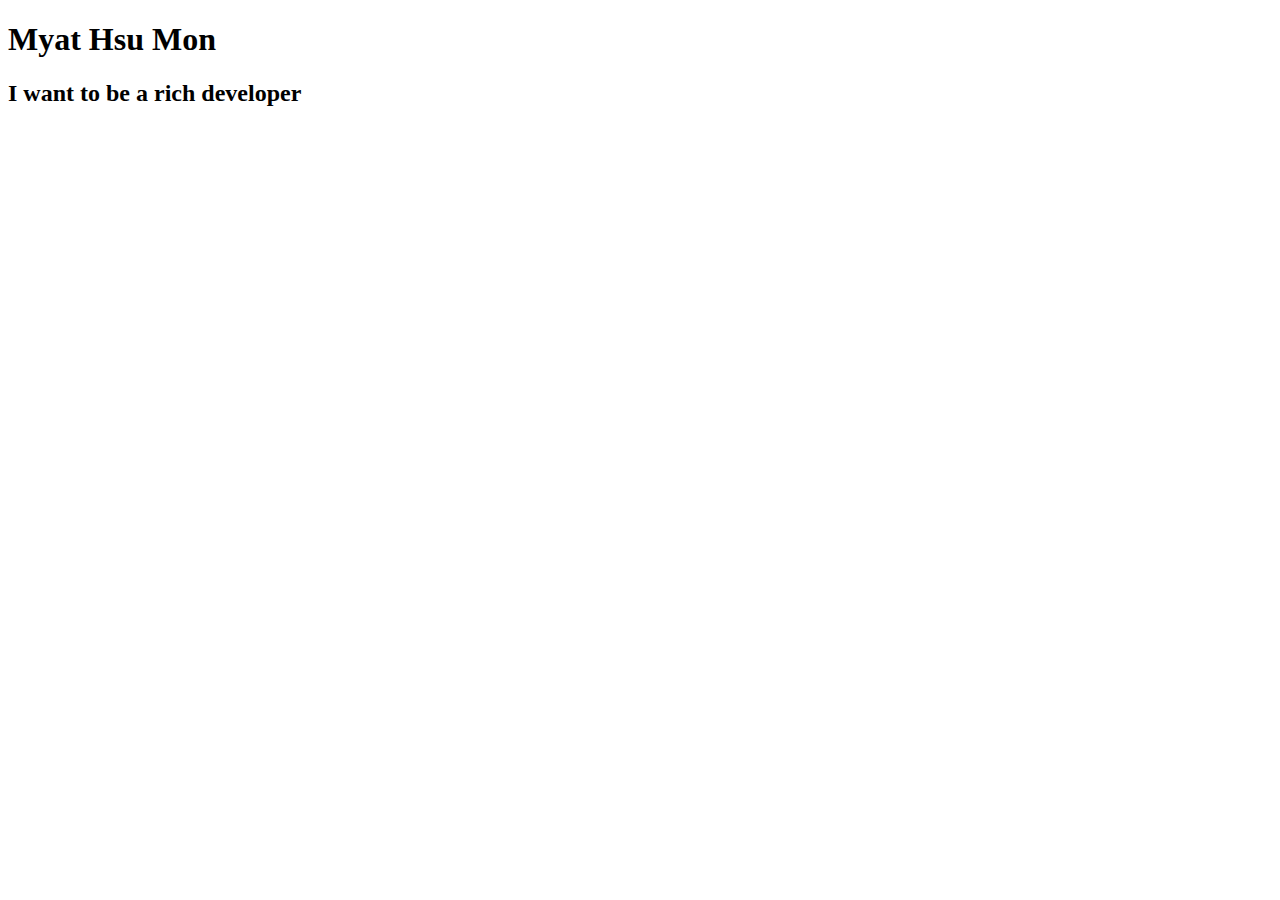
<file: index.html>
<!DOCTYPE html>
<html lang="en">
<head>
    <meta charset="UTF-8">
    <meta name="viewport" content="width=device-width, initial-scale=1.0">
    <title>Document</title>
</head>
<body>
    <h1>Myat Hsu Mon</h1> 
    <h2>I want to be a rich developer</h2>
</body>
</html>
</file>
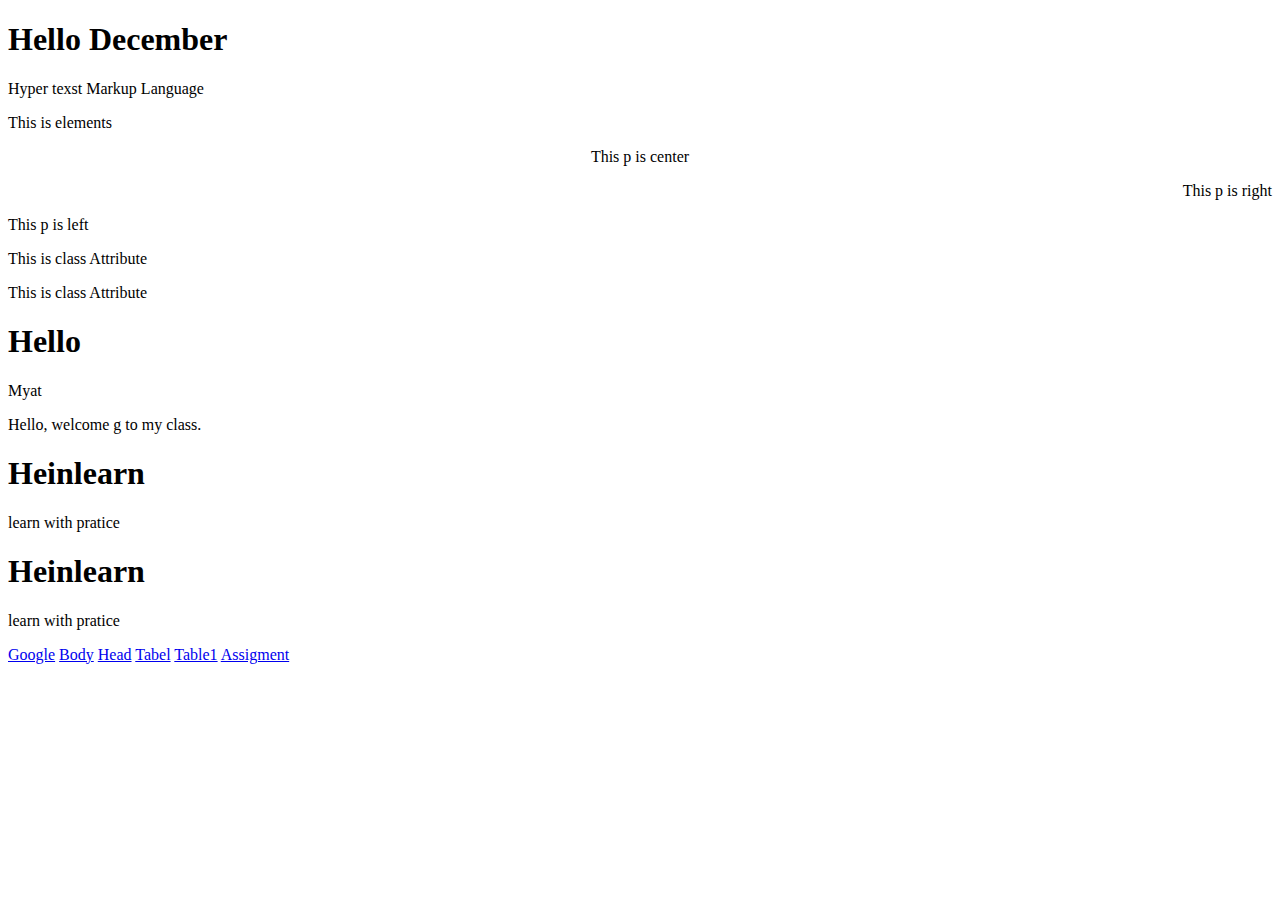
<file: HTML/index.html>
<!DOCTYPE html>
<html lang="en">
<head>
    <meta charset="UTF-8">
    <meta name="viewport" content="width=device-width, initial-scale=1.0">
    <title>Document</title>
</head>
<body>
    <h1>Hello December</h1>
    <p>Hyper texst Markup Language</p>
    <!--Tags and Element-->
    <!--tags-->
    <p></p>
    <div></div>

    <!--elements-->
    <p>This is elements</p>
    <div>
        <p></p>
    </div>

    <!--Attribute-->
    <p align="center">This p is center</p>
    <p align="right">This p is right</p>
    <p align="left">This p is left</p>

    <p class="p-class" id="p-id">This is class Attribute</p>
    <p class="p-id" id="p-class id-class">This is class Attribute</p>
    <h1>Hello</h1>
    <myat>Myat</myat>
    <p>Hello,           welcome       g  to my        class.</p>
    <div><span><h1>Heinlearn</h1><p>learn with pratice</p></span></div>
    
    <div>
        <span>
            <h1>Heinlearn</h1>
            <p>learn with pratice</p>
        </span>
    </div>
    <a href="https://google.com" target="_blank">Google</a>
    <a href="body.html">Body</a>
    <a href="head.html">Head</a>
    <a href="tabel.html">Tabel</a>
    <a href="table1.html">Table1</a>
    <a href="assigment.html">Assigment</a>
</body>
</html>
</file>
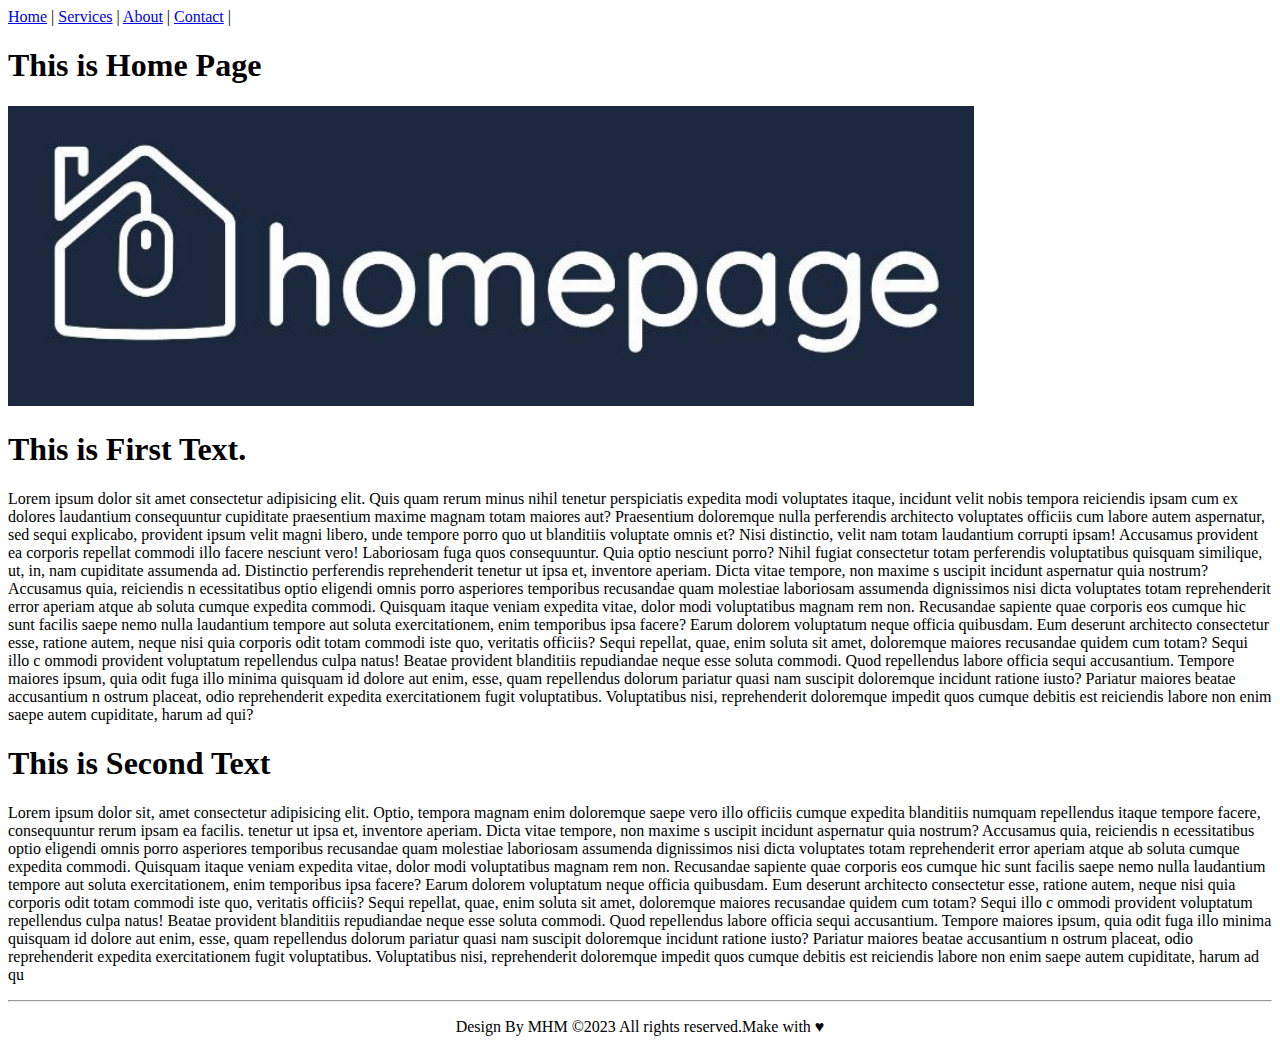
<file: HTML/LINK/index.html>
<!DOCTYPE html>
<html lang="en">
<head>
    <meta charset="UTF-8">
    <meta name="viewport" content="width=device-width, initial-scale=1.0">
    <title>Document</title>
</head>
<body>
    <nav>
        <a href="index.html">Home</a> |
        <a href="pages/service.html">Services</a> |
        <a href="pages/about.html">About</a> |
        <a href="pages/contact.html">Contact</a> |
    </nav>
    <div id="header">
        <h1>This is Home Page</h1>
        <img src="images/home.jpg" alt="" height="300">
    </div>
    <div id="main">
        <h1>This is First Text.</h1>
        <p>Lorem ipsum dolor sit amet consectetur adipisicing elit. 
            Quis quam rerum minus nihil tenetur perspiciatis expedita modi 
            voluptates itaque, incidunt velit nobis tempora reiciendis ipsam 
            cum ex dolores laudantium consequuntur cupiditate praesentium maxime 
            magnam totam maiores aut? Praesentium doloremque nulla perferendis 
            architecto voluptates officiis cum labore autem aspernatur, sed sequi 
            explicabo, provident ipsum velit magni libero, unde tempore porro quo 
            ut blanditiis voluptate omnis et? Nisi distinctio, velit nam totam laudantium
            corrupti ipsam! Accusamus provident ea corporis repellat commodi illo facere 
            nesciunt vero! Laboriosam fuga quos consequuntur. Quia optio nesciunt porro?
            Nihil fugiat consectetur totam perferendis voluptatibus quisquam similique,
            ut, in, nam cupiditate assumenda ad. Distinctio perferendis reprehenderit 
            tenetur ut ipsa et, inventore aperiam. Dicta vitae tempore, non maxime s
            uscipit incidunt aspernatur quia nostrum? Accusamus quia, reiciendis n
            ecessitatibus optio eligendi omnis porro asperiores temporibus recusandae
            quam molestiae laboriosam assumenda dignissimos nisi dicta voluptates totam reprehenderit error aperiam atque ab soluta cumque expedita commodi. Quisquam itaque veniam expedita vitae, dolor modi voluptatibus magnam rem non. Recusandae sapiente quae corporis eos cumque hic sunt facilis saepe nemo nulla laudantium tempore aut soluta exercitationem, enim temporibus ipsa facere? Earum dolorem voluptatum neque officia quibusdam. Eum deserunt architecto consectetur esse, ratione autem, neque nisi quia corporis odit totam commodi iste quo, veritatis officiis? Sequi repellat, quae, enim soluta sit amet, doloremque maiores recusandae quidem cum totam? Sequi illo c
            ommodi provident voluptatum repellendus culpa natus! Beatae provident blanditiis repudiandae neque esse soluta commodi. Quod repellendus labore officia sequi accusantium. Tempore maiores ipsum, quia odit fuga illo minima quisquam id dolore aut enim, esse, quam repellendus dolorum pariatur quasi nam 
            suscipit doloremque incidunt ratione iusto? Pariatur maiores beatae accusantium n
            ostrum placeat, odio reprehenderit expedita exercitationem fugit voluptatibus. 
            Voluptatibus nisi, reprehenderit doloremque impedit quos cumque debitis est reiciendis
            labore non enim saepe autem cupiditate, harum ad qui?
        </p>
        <h1>This is Second Text</h1>
        <p>Lorem ipsum dolor sit, amet consectetur adipisicing elit. Optio, tempora magnam
            enim doloremque saepe vero illo officiis cumque expedita blanditiis numquam 
            repellendus itaque tempore facere, consequuntur rerum ipsam ea facilis.
            tenetur ut ipsa et, inventore aperiam. Dicta vitae tempore, non maxime s
            uscipit incidunt aspernatur quia nostrum? Accusamus quia, reiciendis n
            ecessitatibus optio eligendi omnis porro asperiores temporibus recusandae
            quam molestiae laboriosam assumenda dignissimos nisi dicta voluptates totam reprehenderit error aperiam atque ab soluta cumque expedita commodi. Quisquam itaque veniam expedita vitae, dolor modi voluptatibus magnam rem non. Recusandae sapiente quae corporis eos cumque hic sunt facilis saepe nemo nulla laudantium tempore aut soluta exercitationem, enim temporibus ipsa facere? Earum dolorem voluptatum neque officia quibusdam. Eum deserunt architecto consectetur esse, ratione autem, neque nisi quia corporis odit totam commodi iste quo, veritatis officiis? Sequi repellat, quae, enim soluta sit amet, doloremque maiores recusandae quidem cum totam? Sequi illo c
            ommodi provident voluptatum repellendus culpa natus! Beatae provident blanditiis repudiandae neque esse soluta commodi. Quod repellendus labore officia sequi accusantium. Tempore maiores ipsum, quia odit fuga illo minima quisquam id dolore aut enim, esse, quam repellendus dolorum pariatur quasi nam 
            suscipit doloremque incidunt ratione iusto? Pariatur maiores beatae accusantium n
            ostrum placeat, odio reprehenderit expedita exercitationem fugit voluptatibus. 
            Voluptatibus nisi, reprehenderit doloremque impedit quos cumque debitis est reiciendis
            labore non enim saepe autem cupiditate, harum ad qu
        </p>
    </div>
    <hr>
    <footer>
        <p align="center">Design By MHM &copy;2023 All rights reserved.Make with &hearts;</p>
    </footer>             
</body>
</html>
</file>
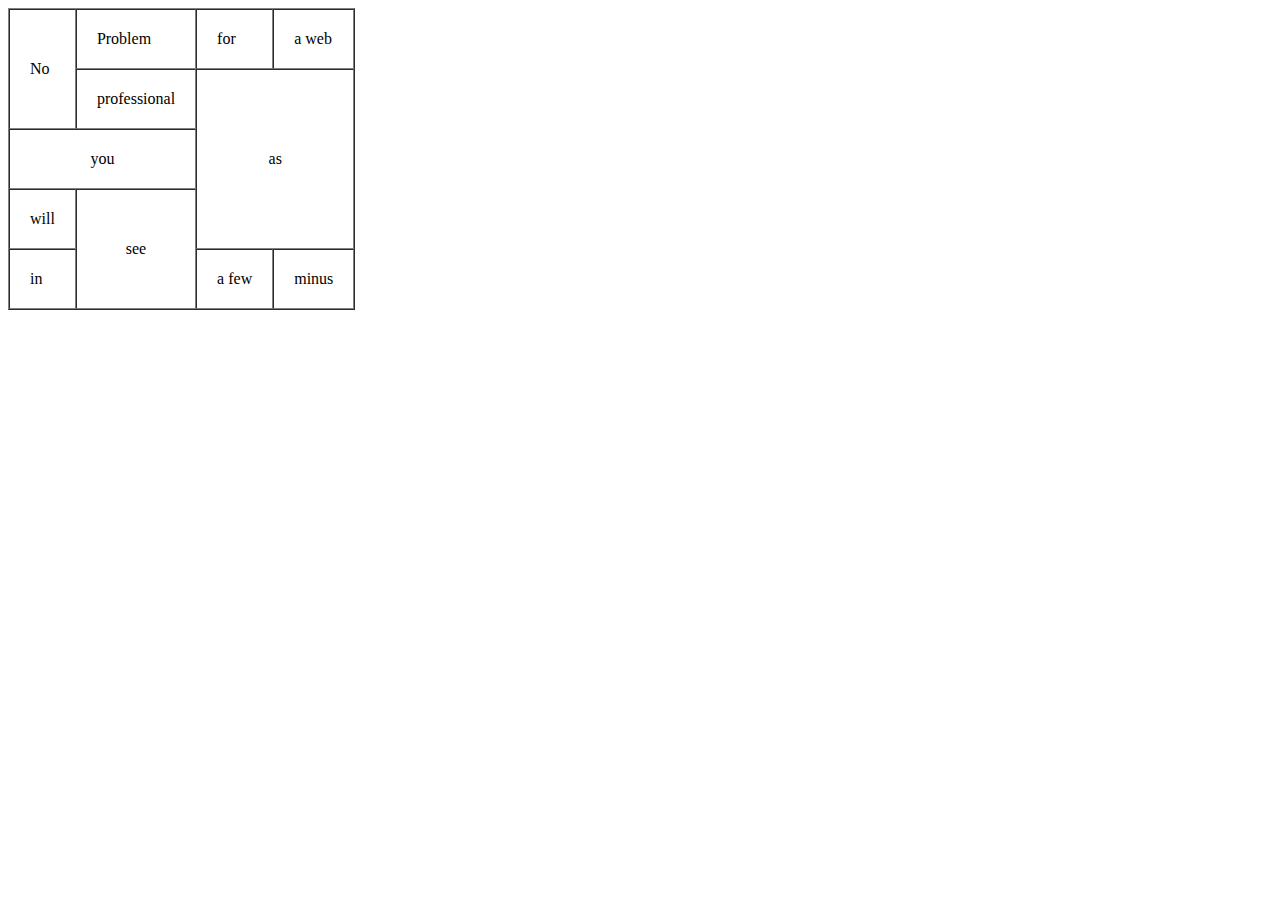
<file: HTML/assigment.html>
<!DOCTYPE html>
<html lang="en">
<head>
    <meta charset="UTF-8">
    <meta name="viewport" content="width=device-width, initial-scale=1.0">
    <title>Document</title>
</head>
<body>
    <table border="1" cellspacing="0" cellpadding="20">
        <tbody>
            <tr>
                <td rowspan="2">No</td>
                <td>Problem</td>
                <td>for</td>
                <td>a web</td>
            </tr>
            <tr>
                <td>professional</td>
                <td rowspan="3" colspan="2" align="center">as</td>
            </tr>
            <tr>
                <td colspan="2" align="center">you</td>
            </tr>
            <tr>
                <td>will</td>
                <td  rowspan="2" align="center">see</td>
            </tr>
            <tr>
                <td>in</td>
                <td>a few</td>
                <td>minus</td>
            </tr>
        </tbody>
    </table>
</body>
</html>
</file>
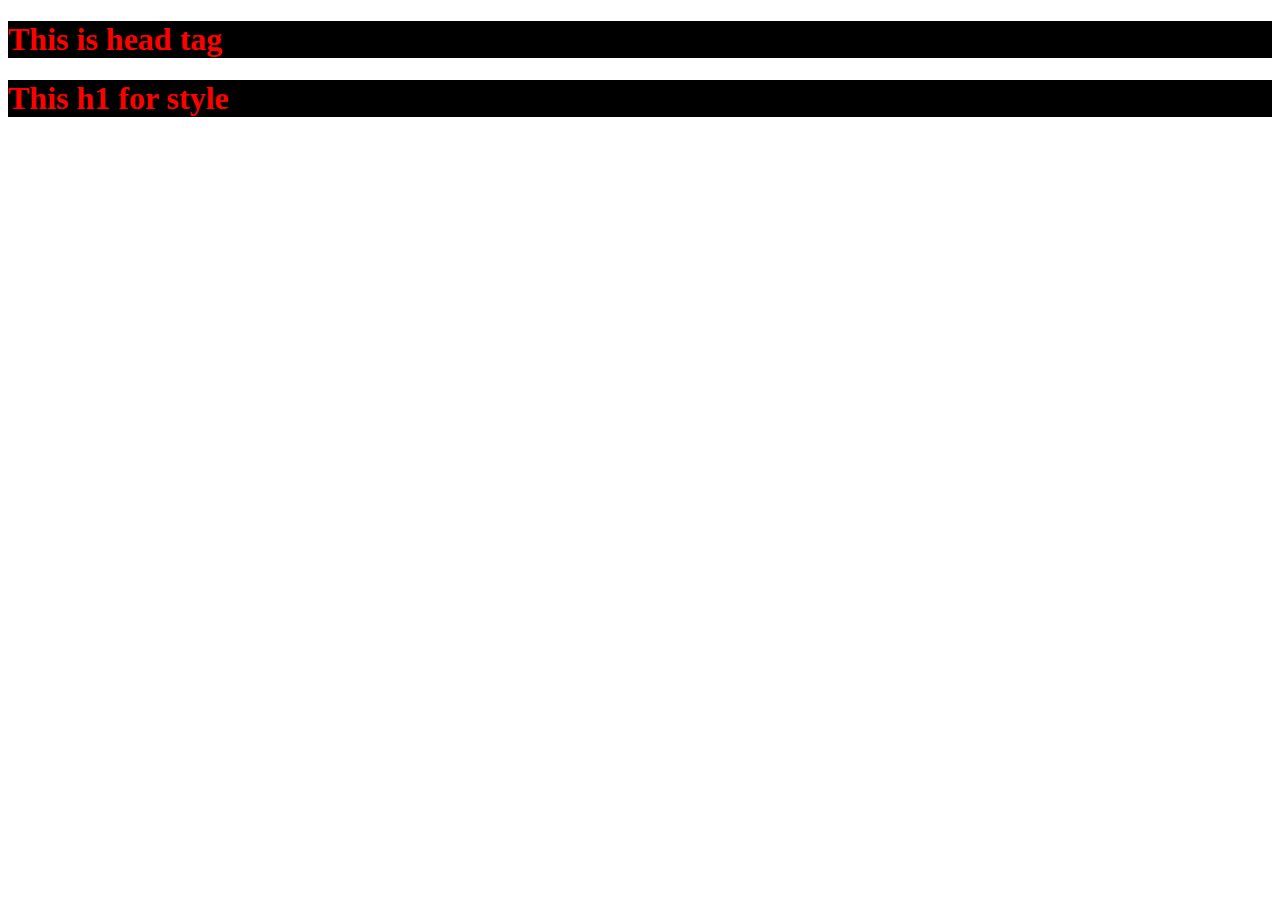
<file: HTML/head.html>
<!DOCTYPE html>
<html lang="en">
<head>
    <meta charset="UTF-8">
    <meta name="viewport" content="width=device-width, initial-scale=1.0">
    
    <meta name="description" content="Listed below is a definition of each Meta Tag and what to enter into the Free Meta Tag Generator to create your own.">
    <meta name="keywords" content="Listed below is a definition of each Meta Tag and what to enter into the Free Meta Tag Generator to create your own.">
    <meta name="robots" content="index, nofollow">
    <meta name="language" content="EN">
    <meta name="generator" content="FreeMetaTagGenerator.com">

    <!--Internal Style -->
    <style>
        /*selector{
            properties:value;
        } */
        h1{
            color: red;
        }
        /*<!--External Style-->*/
    </style>
       <link rel="stylesheet" href="styles.css">
       <script>
           alert('Hello Js')
       </script>
</head>
<body>
    <h1>This is head tag</h1>
    <h1>This h1 for style</h1>
</body>
</html>
</file>
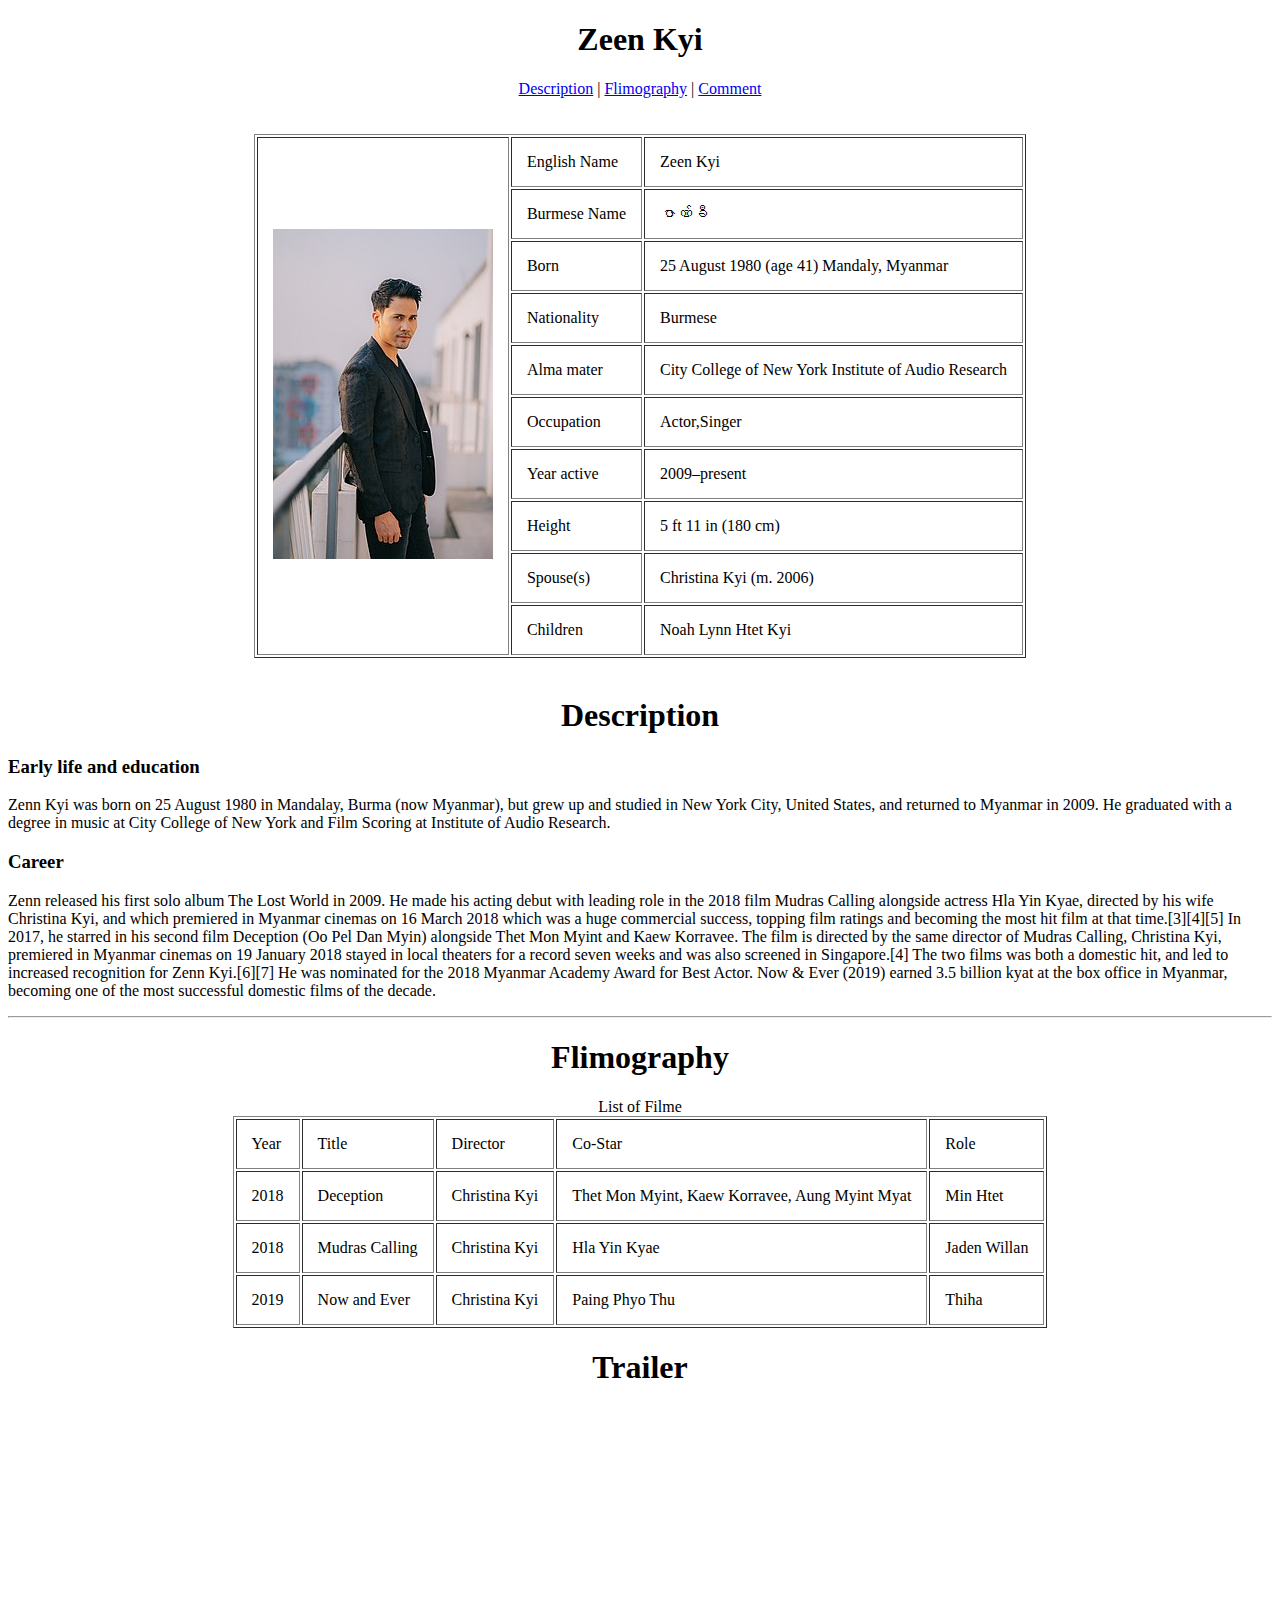
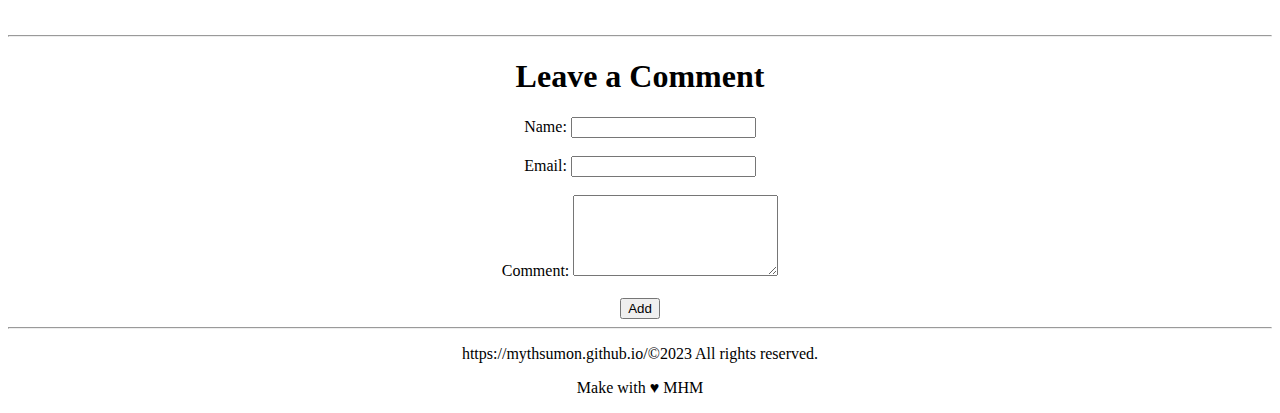
<file: HTML/html_assign.html>
<!DOCTYPE html>
<html lang="en">
<head>
    <meta charset="UTF-8">
    <meta name="viewport" content="width=device-width, initial-scale=1.0">
    <title>HTML Assigment</title>
</head>
<body>
    <h1 align="center">Zeen Kyi</h1>
    <div align="center" margin="4">
        <a href="#desc">Description</a> |
        <a href="#flim">Flimography</a> |
        <a href="#comment">Comment</a>
    </div>
    <br>
    <br>
    <table border="1" cellpadding="15" align="center">
        <tbody>
            <tr>
                <td rowspan="10"><img src="LINK/images/zeenkyi.jpg" alt=""></td>
                <td>English Name</td>
                <td>Zeen Kyi</td>
            </tr>
            <tr>
                <td>Burmese Name</td>
                <td>ဇာဏ်ခီ</td>
            </tr>
            <tr>
                <td>Born</td>
                <td>25 August 1980 (age 41) Mandaly, Myanmar</td>
            </tr>
            <tr>
                <td>Nationality</td>
                <td>Burmese</td>
            </tr>
            <tr>
                <td>Alma mater</td>
                <td>	City College of New York
                    Institute of Audio Research</td>
            </tr>
            <tr>
                <td>Occupation</td>
                <td>	
                    Actor,Singer</td>
            </tr>
            <tr>
                <td>Year active</td>
                <td>2009–present</td>
            </tr>
            <tr>
                <td>Height</td>
                <td>5 ft 11 in (180 cm)</td>
            </tr>
            <tr>
                <td>Spouse(s)</td>
                <td>	Christina Kyi ​(m. 2006)</td>
            </tr>
            <tr>
                <td>Children</td>
                <td>	Noah Lynn Htet Kyi</td>
            </tr>
        </tbody>
    </table>
    <br>
    <div id="desc" padding="30px">
        <h1 align="center">Description</h1>
        <h3>Early life and education</h3>
        <p>Zenn Kyi was born on 25 August 1980 in Mandalay, 
            Burma (now Myanmar), but grew up and studied in New York City, United States, and returned to Myanmar in 2009. 
            He graduated with a degree in music at City College of New York and Film Scoring at Institute of Audio Research.
        </p>
            <h3>Career</h3>
            <p>Zenn released his first solo album The Lost World in 2009. He made his acting debut with leading role in the 2018 film Mudras Calling alongside actress Hla Yin Kyae, directed by his wife Christina Kyi, and which premiered in Myanmar cinemas on 16 March 2018 which was a huge commercial success, topping film ratings and becoming the most hit film at that time.[3][4][5]

                In 2017, he starred in his second film Deception (Oo Pel Dan Myin) alongside Thet Mon Myint and Kaew Korravee. The film is directed by the same director of Mudras Calling, Christina Kyi, premiered in Myanmar cinemas on 19 January 2018 stayed in local theaters for a record seven weeks and was also screened in Singapore.[4]
                
                The two films was both a domestic hit, and led to increased recognition for Zenn Kyi.[6][7] He was nominated for the 2018 Myanmar Academy Award for Best Actor.
                
                Now & Ever (2019) earned 3.5 billion kyat at the box office in Myanmar, becoming one of the most successful domestic films of the decade.
            </p>
    </div>
    <hr>
    <div id="flim" align="center">
        <h1 align="center">Flimography</h1>
        <table  border="1" cellpadding="15">
            <thead>List of Filme</thead>
            <tbody>
                <tr>
                    <td>Year</td>
                    <td>Title</td>
                    <td>Director</td>
                    <td>Co-Star</td>
                    <td>Role</td>
                </tr>
                <tr>
                    <td>2018</td>
                    <td>Deception</td>
                    <td>Christina Kyi</td>
                    <td>Thet Mon Myint, Kaew Korravee, Aung Myint Myat</td>
                    <td>Min Htet</td>
                </tr>
                <tr>
                    <td>2018</td>
                    <td>Mudras Calling</td>
                    <td>Christina Kyi</td>
                    <td>Hla Yin Kyae</td>
                    <td>Jaden Willan</td>
                </tr>
                <tr>
                    <td>2019</td>
                    <td>Now and Ever</td>
                    <td>Christina Kyi</td>
                    <td>Paing Phyo Thu</td>
                    <td>Thiha</td>
                </tr>
            </tbody>
        </table>
        <h1>Trailer</h1>
        <iframe width="360" height="215" src="https://www.youtube.com/embed/abplnDyLohY?si=a7mRZdEkDo8yeEiR" title="YouTube video player" frameborder="0" allow="accelerometer; autoplay; clipboard-write; encrypted-media; gyroscope; picture-in-picture; web-share" allowfullscreen></iframe>
        <iframe width="360" height="215" src="https://www.youtube.com/embed/iqKX1r-ycL4?si=MqFUoLbnoGGeE01W" title="YouTube video player" frameborder="0" allow="accelerometer; autoplay; clipboard-write; encrypted-media; gyroscope; picture-in-picture; web-share" allowfullscreen></iframe>
        <iframe width="360" height="215" src="https://www.youtube.com/embed/9WG7MMRlEz8?si=BIelpvsvSQDq8amH" title="YouTube video player" frameborder="0" allow="accelerometer; autoplay; clipboard-write; encrypted-media; gyroscope; picture-in-picture; web-share" allowfullscreen></iframe>
        <hr>
    </div>
    <div id="comment" align="center">
        <h1>Leave a Comment</h1>
        <form action="">
            <label for="name">Name:</label>
            <input type="text" id="name" cols="23">
            <br><br>
            <label for="name">Email:</label>
            <input type="text" id="email">
            <br><br>
            <label for="comment">Comment:</label>
            <textarea name='stu-comment' id="comment" cols="23" rows="5"></textarea>
            <br><br>
            <button type="submit">Add</button>
        </form>
    </div>
    </body>
    <hr>
    <foot align="center">
        <p>https://mythsumon.github.io/&copy;2023 All rights reserved.</p>
        <p>Make with &hearts; MHM</p>
    
    </foot>
</html>
</file>
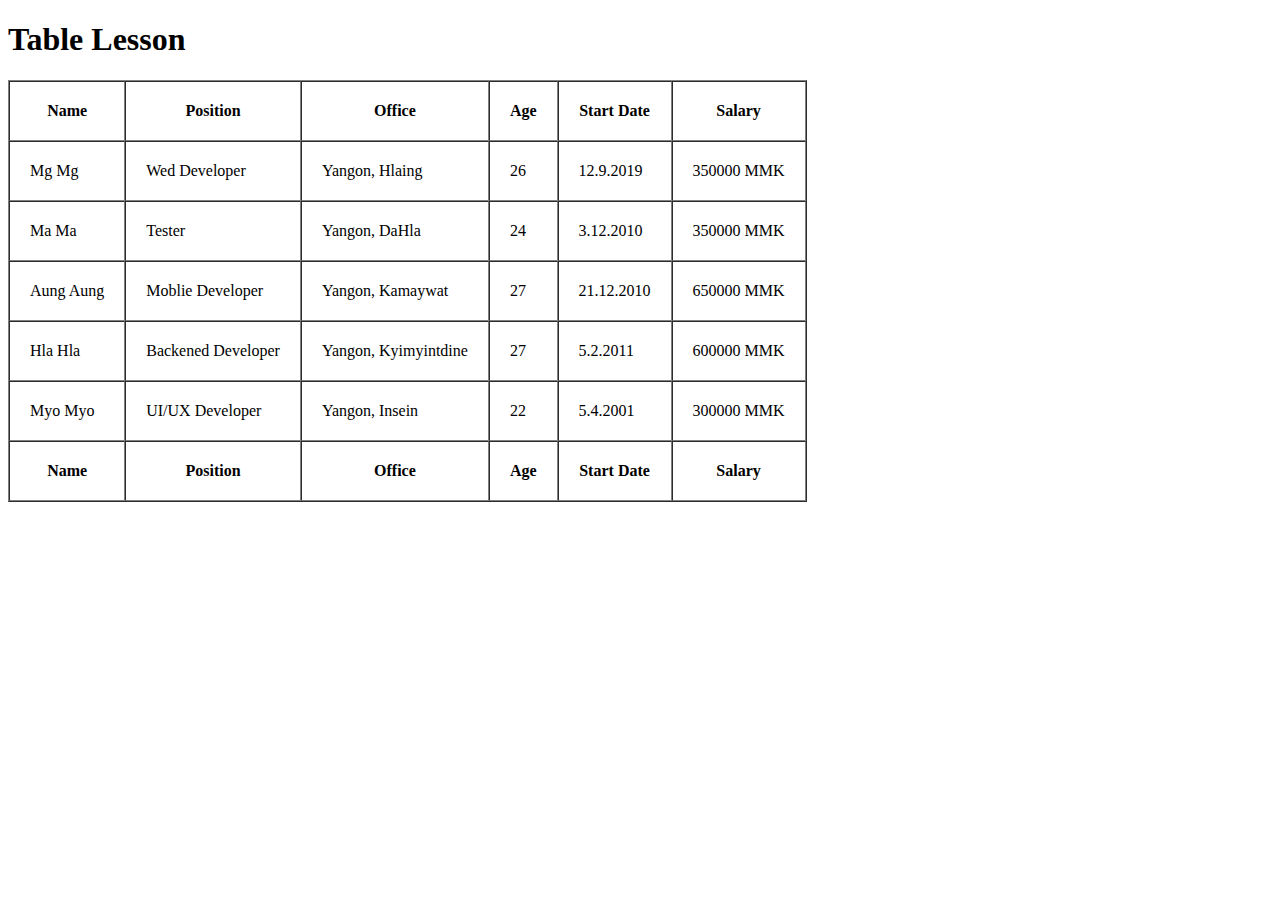
<file: HTML/tabel.html>
<!DOCTYPE html>
<html lang="en">
<head>
    <meta charset="UTF-8">
    <meta name="viewport" content="width=device-width, initial-scale=1.0">
    <title>Document</title>
</head>
<body>
    <h1>Table Lesson</h1>
    <table border="1" cellspacing="0" cellpadding="20">
        <thead>
            <tr>
                <th>Name</th>
                <th>Position</th>
                <th>Office</th>
                <th>Age</th>
                <th>Start Date</th>
                <th>Salary</th>
            </tr>
        </thead>
        <tbody>
            <tr>
                <td>Mg Mg</td>
                <td>Wed Developer</td>
                <td>Yangon, Hlaing</td>
                <td>26</td>
                <td>12.9.2019</td>
                <td>350000 MMK</td>
            </tr>
            <tr>
                <td>Ma Ma</td>
                <td>Tester</td>
                <td>Yangon, DaHla</td>
                <td>24</td>
                <td>3.12.2010</td>
                <td>350000 MMK</td>
            </tr>
            <tr>
                <td>Aung Aung </td>
                <td>Moblie Developer</td>
                <td>Yangon, Kamaywat</td>
                <td>27</td>
                <td>21.12.2010</td>
                <td>650000 MMK</td>
            </tr>
            <tr>
                <td>Hla Hla</td>
                <td>Backened Developer</td>
                <td>Yangon, Kyimyintdine</td>
                <td>27</td>
                <td>5.2.2011</td>
                <td>600000 MMK</td>
            </tr>
            <tr>
                <td>Myo Myo</td>
                <td>UI/UX Developer</td>
                <td>Yangon, Insein</td>
                <td>22</td>
                <td>5.4.2001</td>
                <td>300000 MMK</td>
            </tr>
        </tbody>
        <tfoot>
            <tr>
                <th>Name</th>
                <th>Position</th>
                <th>Office</th>
                <th>Age</th>
                <th>Start Date</th>
                <th>Salary</th>
            </tr>
        </tfoot>
    </table>
</body>
</html>
</file>
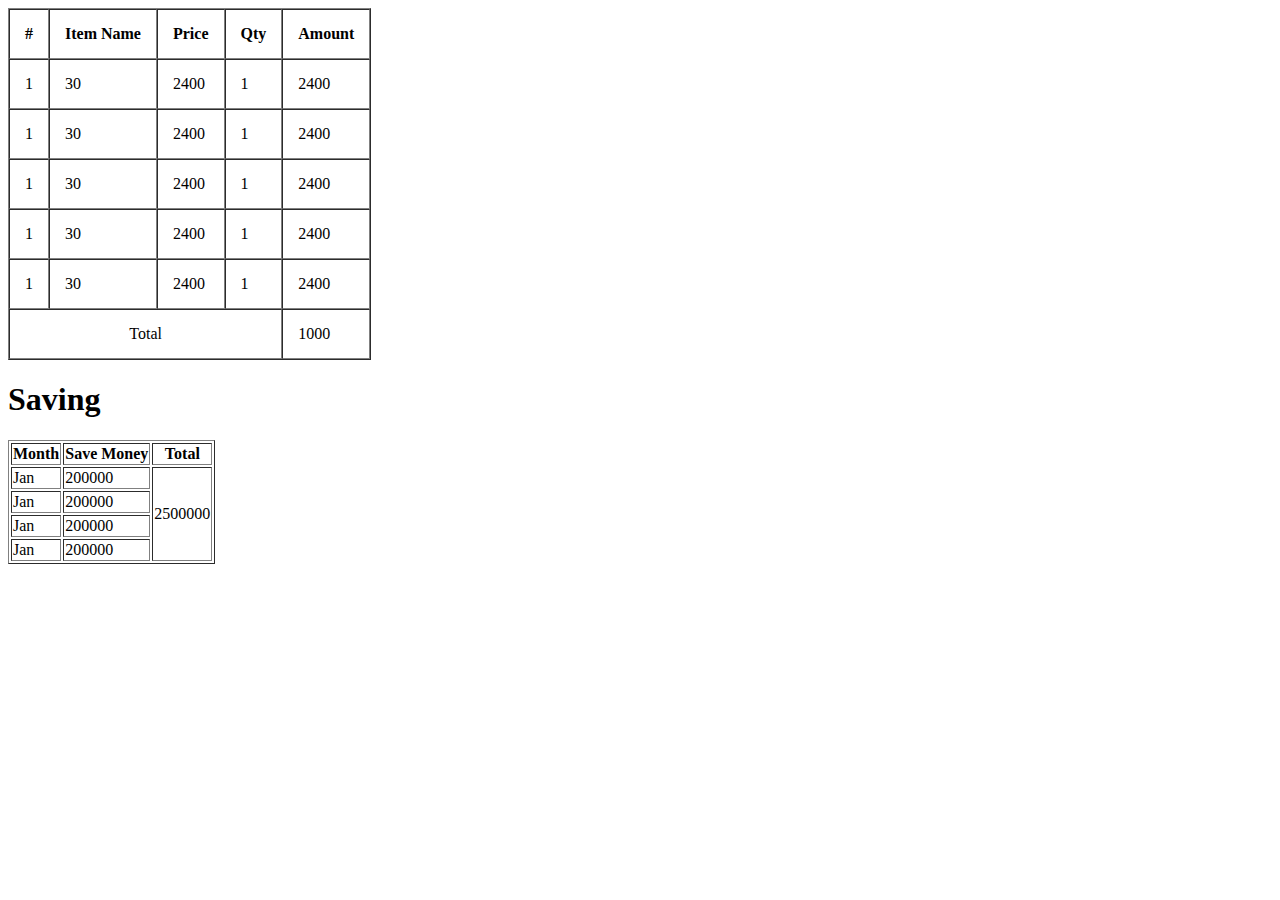
<file: HTML/table1.html>
<!DOCTYPE html>
<html lang="en">
<head>
    <meta charset="UTF-8">
    <meta name="viewport" content="width=device-width, initial-scale=1.0">
    <title>Document</title>
</head>
<body>
    <table border="1" cellspacing="0" cellpadding="15">
        <thead>
            <tr>
                <th>#</th>
                <th>Item Name</th>
                <th>Price</th>
                <th>Qty</th>
                <th>Amount</th>
            </tr>
        </thead>
        <tbody>
            <tr>
                <td>1</td>
                <td>30</td>
                <td>2400</td>
                <td>1</td>
                <td>2400</td>
            </tr>
            <tr>
                <td>1</td>
                <td>30</td>
                <td>2400</td>
                <td>1</td>
                <td>2400</td>
            </tr>
            <tr>
                <td>1</td>
                <td>30</td>
                <td>2400</td>
                <td>1</td>
                <td>2400</td>
            </tr>
            <tr>
                <td>1</td>
                <td>30</td>
                <td>2400</td>
                <td>1</td>
                <td>2400</td>
            </tr>
            <tr>
                <td>1</td>
                <td>30</td>
                <td>2400</td>
                <td>1</td>
                <td>2400</td>
            </tr>
        </tbody>
        <tfoot>
            <tr>
                <td colspan="4" align="center">Total</td>
                <td>1000</td>
            </tr>
        </tfoot>
    </table>
    <h1>Saving</h1>
    <table border="1">
        <thead>
            <tr>
                <th>Month</th>
                <th>Save Money</th>
                <th>Total</th>
            </tr>
        </thead>
        <tbody>
            <tr>
                <td>Jan</td>
                <td>200000</td>
                <td rowspan="4">2500000</td>
            </tr>
            <tr>
                <td>Jan</td>
                <td>200000</td>
            </tr>
            <tr>
                <td>Jan</td>
                <td>200000</td>
            </tr>
            <tr>
                <td>Jan</td>
                <td>200000</td>
            </tr>
        </tbody>
    </table>
</body>
</html>
</file>
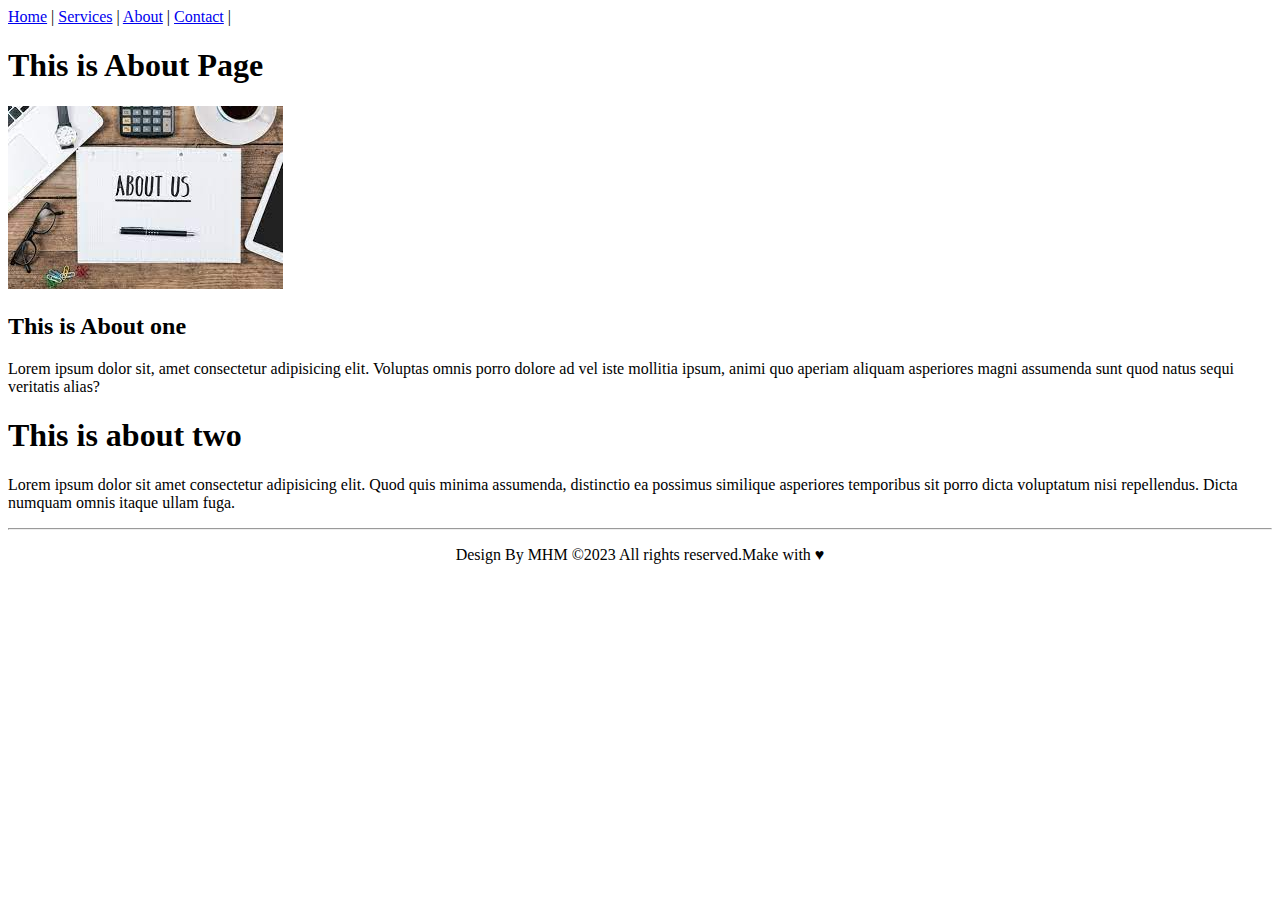
<file: HTML/LINK/pages/about.html>
<!DOCTYPE html>
<html lang="en">
<head>
    <meta charset="UTF-8">
    <meta name="viewport" content="width=device-width, initial-scale=1.0">
    <title>Document</title>
</head>
<body>
    <nav>
        <a href="../index.html">Home</a> |
        <a href="service.html">Services</a> |
        <a href="about.html">About</a> |
        <a href="contact.html">Contact</a> | 
    </nav>
    <div id="header">
        <h1>This is About Page</h1>
        <img src="../images/about.jpg" alt="">
    </div>
    <div id="main">
        <h2>This is About one</h2>
        <p>Lorem ipsum dolor sit, amet consectetur adipisicing elit. Voluptas omnis porro dolore ad vel iste mollitia ipsum, animi quo aperiam aliquam asperiores magni assumenda sunt quod natus sequi veritatis alias?

        </p>
        <h1>This is about two</h1>
        <p>Lorem ipsum dolor sit amet consectetur adipisicing elit. Quod quis minima assumenda, distinctio ea possimus similique asperiores temporibus sit porro dicta voluptatum nisi repellendus. Dicta numquam omnis itaque ullam fuga.

        </p>
    </div>
    <hr>
    <footer>
        <p align="center">Design By MHM &copy;2023 All rights reserved.Make with &hearts;</p>
    </footer>  
</body>
</html>
</file>
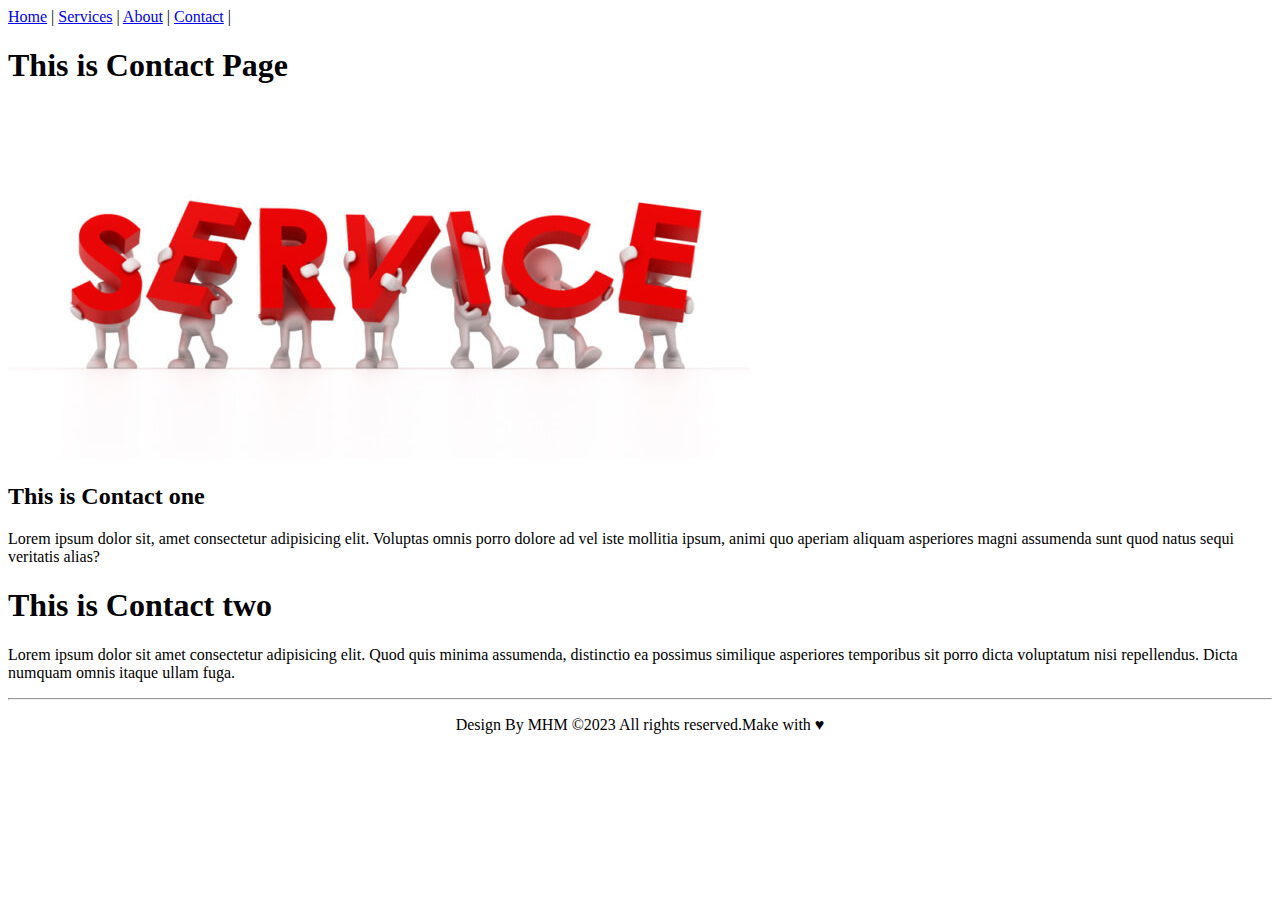
<file: HTML/LINK/pages/contact.html>
<!DOCTYPE html>
<html lang="en">
<head>
    <meta charset="UTF-8">
    <meta name="viewport" content="width=device-width, initial-scale=1.0">
    <title>Document</title>
</head>
<body>
    <nav>
        <a href="../index.html">Home</a> |
        <a href="service.html">Services</a> |
        <a href="about.html">About</a> |
        <a href="contact.html">Contact</a> | 
    </nav>
    <div id="header">
        <h1>This is Contact Page</h1>
        <img src="../images/service.jpg" alt="">
    </div>
    <div id="main">
        <h2>This is Contact one</h2>
        <p>Lorem ipsum dolor sit, amet consectetur adipisicing elit. Voluptas omnis porro dolore ad vel iste mollitia ipsum, animi quo aperiam aliquam asperiores magni assumenda sunt quod natus sequi veritatis alias?

        </p>
        <h1>This is Contact two</h1>
        <p>Lorem ipsum dolor sit amet consectetur adipisicing elit. Quod quis minima assumenda, distinctio ea possimus similique asperiores temporibus sit porro dicta voluptatum nisi repellendus. Dicta numquam omnis itaque ullam fuga.

        </p>
    </div>
    <hr>
    <footer>
        <p align="center">Design By MHM &copy;2023 All rights reserved.Make with &hearts;</p>
    </footer>  
</body>
</html>
</file>
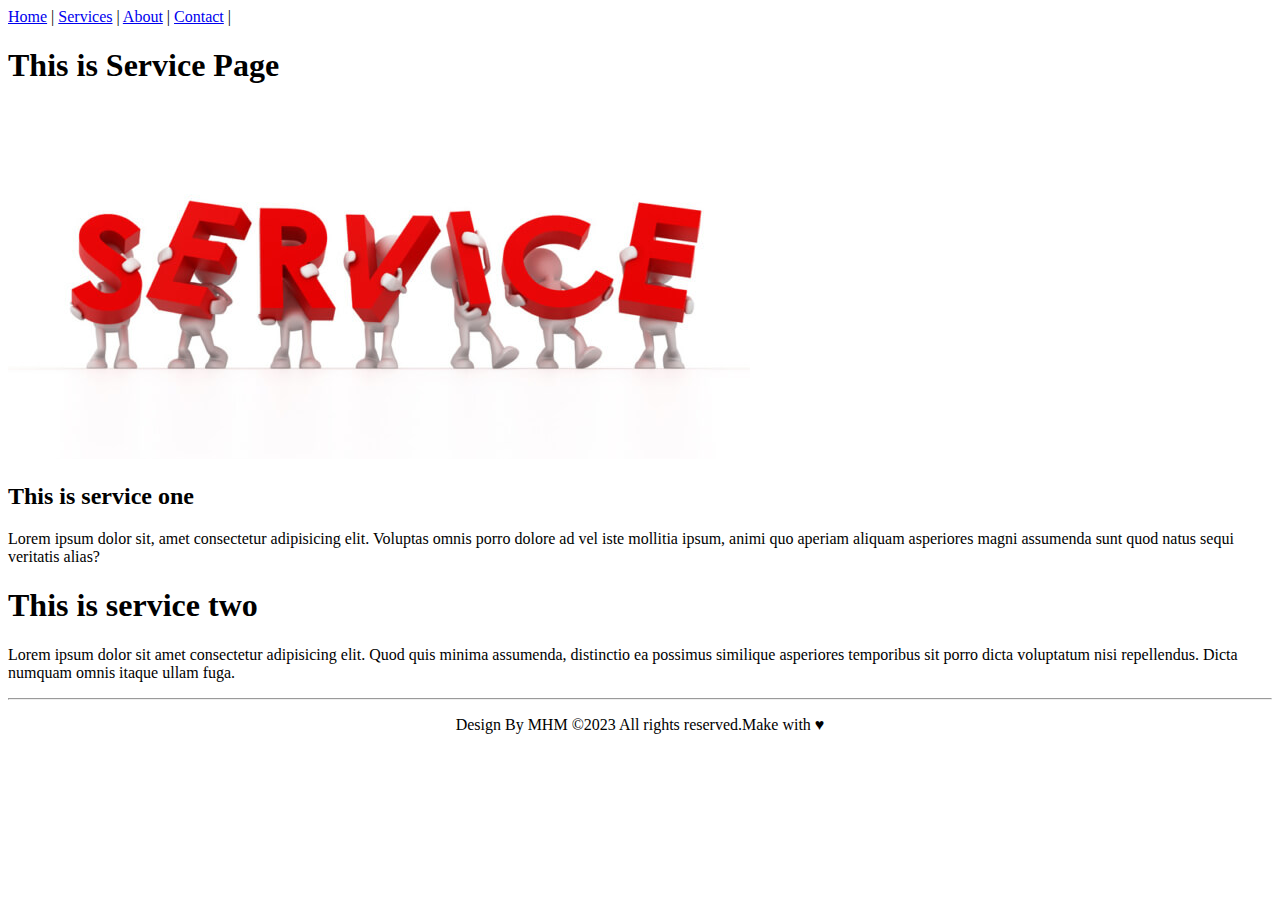
<file: HTML/LINK/pages/service.html>
<!DOCTYPE html>
<html lang="en">
<head>
    <meta charset="UTF-8">
    <meta name="viewport" content="width=device-width, initial-scale=1.0">
    <title>Document</title>
</head>
<body>
    <nav>
        <a href="../index.html">Home</a> |
        <a href="#">Services</a> |
        <a href="about.html">About</a> |
        <a href="contact.html">Contact</a> | 
    </nav>
    <div id="header">
        <h1>This is Service Page</h1>
        <img src="../images/service.jpg" alt="">
    </div>
    <div id="main">
        <h2>This is service one</h2>
        <p>Lorem ipsum dolor sit, amet consectetur adipisicing elit. Voluptas omnis porro dolore ad vel iste mollitia ipsum, animi quo aperiam aliquam asperiores magni assumenda sunt quod natus sequi veritatis alias?

        </p>
        <h1>This is service two</h1>
        <p>Lorem ipsum dolor sit amet consectetur adipisicing elit. Quod quis minima assumenda, distinctio ea possimus similique asperiores temporibus sit porro dicta voluptatum nisi repellendus. Dicta numquam omnis itaque ullam fuga.

        </p>
    </div>
    <hr>
    <footer>
        <p align="center">Design By MHM &copy;2023 All rights reserved.Make with &hearts;</p>
    </footer>  
</body>
</html>
</file>
<file: HTML/styles.css>
h1{
    background-color: black;
}
</file>
